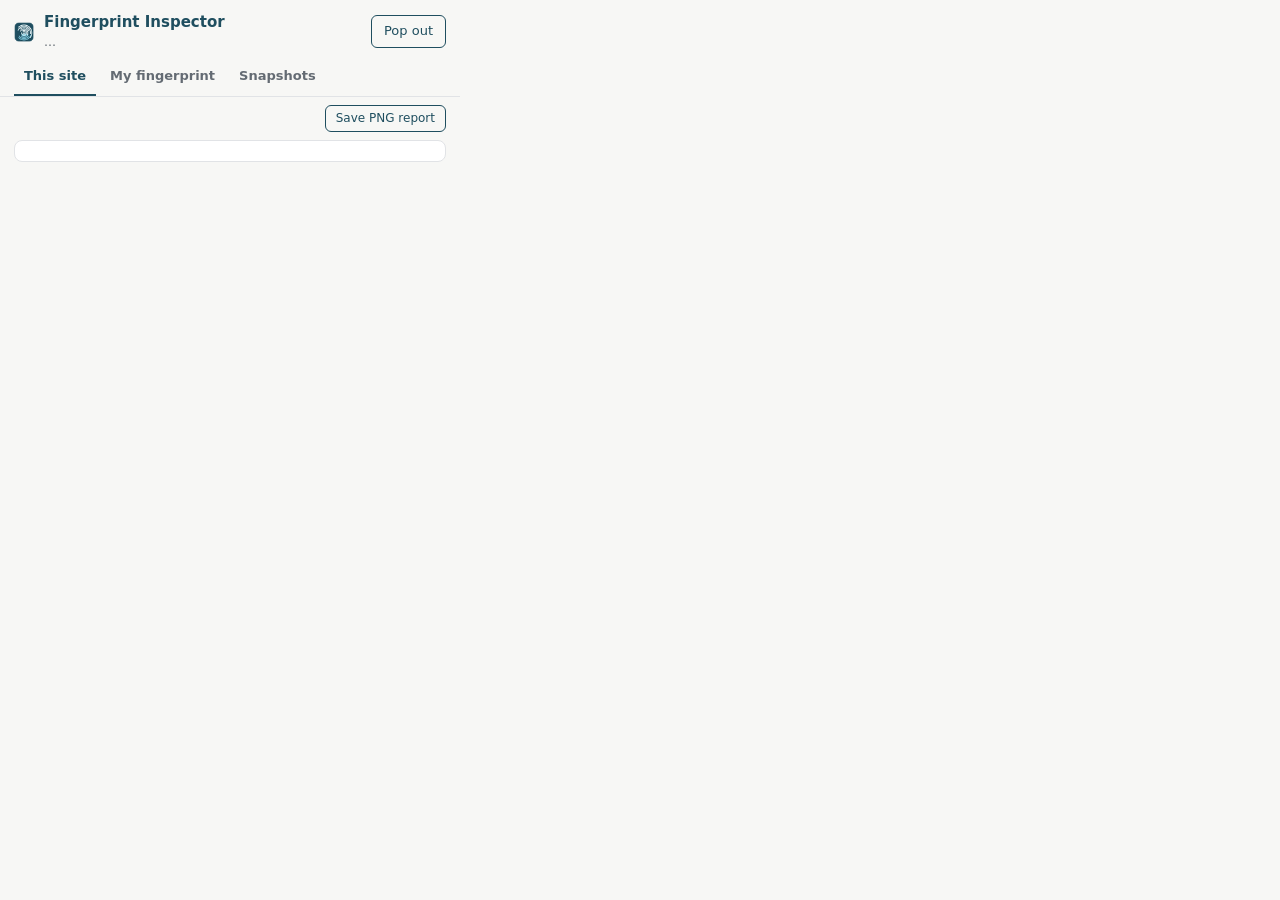
<file: extension/popup.html>
<!doctype html>
<html lang="en">
<head>
  <meta charset="utf-8">
  <title>Fingerprint Inspector</title>
  <link rel="stylesheet" href="popup.css">
</head>
<body>
  <header>
    <div class="title">
      <img src="icons/icon32.png" alt="" width="20" height="20">
      <div>
        <h1>Fingerprint Inspector</h1>
        <div id="site" class="muted">…</div>
      </div>
    </div>
    <button id="popout" class="ghost" title="Open in a larger window">Pop out</button>
  </header>

  <nav>
    <button data-tab="site" class="active">This site</button>
    <button data-tab="me">My fingerprint</button>
    <button data-tab="snaps">Snapshots</button>
  </nav>

  <main>
    <!-- What this site did -->
    <section id="tab-site">
      <div class="report-bar"><button class="ghost save-png" data-report="site">Save PNG report</button></div>
      <div id="site-summary" class="summary"></div>
      <div id="site-list"></div>
    </section>

    <!-- What this browser gives off -->
    <section id="tab-me" hidden>
      <div class="report-bar"><button class="ghost save-png" data-report="me">Save PNG report</button></div>
      <div id="me-summary" class="summary">Collecting…</div>
      <div class="row-actions">
        <input id="snap-label" type="text" placeholder="Label, e.g. Chrome, VPN on">
        <button id="snap-save">Save snapshot</button>
      </div>
      <details class="card">
        <summary>WebRTC IP leak test</summary>
        <p class="muted">Checks what IP addresses WebRTC reveals. Useful with a VPN on: if your real
          public IP shows up here while the VPN is on, sites can see it too. This contacts Google's public
          STUN server, so it only runs when you click.</p>
        <button id="webrtc-run">Run test</button>
        <div id="webrtc-out"></div>
      </details>
      <div id="me-list"></div>
    </section>

    <!-- Saved snapshots and comparisons -->
    <section id="tab-snaps" hidden>
      <div class="report-bar"><button class="ghost save-png" data-report="snaps">Save PNG report</button></div>
      <p class="muted">Save snapshots in different situations (other browsers, private windows, VPN on/off,
        privacy settings), then tick two to see exactly what changed.</p>
      <div id="snap-list"></div>
      <div class="row-actions">
        <button id="snap-compare" disabled>Compare selected</button>
        <button id="snap-export" class="ghost">Export JSON</button>
        <button id="snap-clear" class="ghost danger">Delete all</button>
      </div>
      <div id="compare-out"></div>
    </section>
  </main>

  <script src="shared.js"></script>
  <script src="popup.js"></script>
</body>
</html>
</file>
<file: extension/popup.css>
:root {
  --bg: #f7f7f5;
  --panel: #ffffff;
  --text: #1d2125;
  --muted: #646b73;
  --line: #e1e3e6;
  --accent: #1f4e5f;
  --high: #c62828;
  --medium: #ef8f00;
  --low: #8a9199;
  --ok: #2e7d32;
  --code: #eef0f2;
}
@media (prefers-color-scheme: dark) {
  :root {
    --bg: #16191c;
    --panel: #1f2327;
    --text: #e6e8ea;
    --muted: #9aa2ab;
    --line: #30363c;
    --accent: #7cc4d8;
    --code: #2a2f34;
  }
}

* { box-sizing: border-box; }
body {
  margin: 0;
  width: 460px;
  min-height: 520px;
  max-height: 600px;
  overflow-y: auto;
  background: var(--bg);
  color: var(--text);
  font: 13px/1.45 system-ui, -apple-system, "Segoe UI", sans-serif;
}
body.wide { width: auto; max-width: 900px; max-height: none; margin: 0 auto; }

header {
  display: flex; align-items: center; justify-content: space-between;
  padding: 12px 14px 8px;
}
.title { display: flex; gap: 10px; align-items: center; min-width: 0; }
.title > div { min-width: 0; }
h1 { font-size: 15px; margin: 0; color: var(--accent); }
#site { white-space: nowrap; overflow: hidden; text-overflow: ellipsis; max-width: 300px; }

nav { display: flex; gap: 4px; padding: 0 14px; border-bottom: 1px solid var(--line); }
nav button {
  border: 0; background: none; color: var(--muted); padding: 8px 10px;
  border-bottom: 2px solid transparent; border-radius: 0; font-weight: 600;
}
nav button.active { color: var(--accent); border-bottom-color: var(--accent); }

main { padding: 12px 14px 16px; }
.muted { color: var(--muted); font-size: 12px; }

button {
  font: inherit; cursor: pointer; border-radius: 6px; padding: 6px 12px;
  border: 1px solid var(--accent); background: var(--accent); color: var(--panel);
}
button.ghost { background: transparent; color: var(--accent); }
button.danger { border-color: var(--high); color: var(--high); }
button:disabled { opacity: .45; cursor: default; }

input[type=text] {
  flex: 1; font: inherit; padding: 6px 8px; border-radius: 6px;
  border: 1px solid var(--line); background: var(--panel); color: var(--text);
}
.row-actions { display: flex; gap: 8px; margin: 10px 0; }

.summary {
  background: var(--panel); border: 1px solid var(--line); border-radius: 8px;
  padding: 10px 12px; margin-bottom: 10px;
}
.summary .big { font-size: 20px; font-weight: 700; }
.id { font-family: ui-monospace, Consolas, monospace; font-size: 14px; font-weight: 700; color: var(--accent); }

.card {
  background: var(--panel); border: 1px solid var(--line); border-radius: 8px;
  padding: 9px 12px; margin-bottom: 8px;
}
.card summary { cursor: pointer; font-weight: 600; }
.card h3 { font-size: 13px; margin: 0; display: flex; gap: 8px; align-items: center; }
.card p { margin: 6px 0; }

.tag {
  font-size: 10.5px; font-weight: 700; text-transform: uppercase; letter-spacing: .03em;
  border-radius: 4px; padding: 1px 6px;
}
.tag.strong { background: var(--high); color: #fff; }
.tag.weak { background: var(--code); color: var(--muted); }
.tag.third { background: #fdecc8; color: #7a4b00; }
.count { margin-left: auto; color: var(--muted); font-size: 12px; font-weight: 400; }

ul.scripts { margin: 4px 0 0; padding-left: 16px; }
ul.scripts li { word-break: break-all; font-size: 11.5px; }

.warn {
  border-left: 3px solid var(--medium); padding: 6px 10px; margin: 8px 0;
  background: var(--panel); border-radius: 4px;
}
.good { border-left-color: var(--ok); }

h2 { font-size: 12px; text-transform: uppercase; letter-spacing: .05em; color: var(--muted); margin: 14px 0 6px; }
table { width: 100%; border-collapse: collapse; background: var(--panel); border: 1px solid var(--line); border-radius: 8px; overflow: hidden; }
td, th { padding: 6px 8px; border-bottom: 1px solid var(--line); vertical-align: top; text-align: left; }
tr:last-child td { border-bottom: 0; }
td.name { width: 42%; }
td.val { font-family: ui-monospace, Consolas, monospace; font-size: 11.5px; word-break: break-word; }
td.val details summary { cursor: pointer; color: var(--accent); }
.dot { display: inline-block; width: 8px; height: 8px; border-radius: 50%; margin-right: 6px; }
.dot.high { background: var(--high); }
.dot.medium { background: var(--medium); }
.dot.low { background: var(--low); }
.legend { display: flex; gap: 12px; margin-top: 6px; }

.snap { display: flex; gap: 8px; align-items: flex-start; }
.snap .meta { flex: 1; min-width: 0; }
.snap .meta b { display: block; }
.snap button { padding: 2px 8px; font-size: 11px; }

/* ---- Report button ---- */
.report-bar { display: flex; justify-content: flex-end; margin: -4px 0 8px; }
.report-bar button { padding: 4px 10px; font-size: 12px; }

/* ---- PNG reports: always light, wide, everything expanded ---- */
.report {
  --bg: #ffffff; --panel: #ffffff; --text: #1d2125; --muted: #5d646c; --line: #dfe2e5;
  --accent: #1f4e5f; --code: #eef0f2;
  width: 900px; padding: 28px 32px 32px; background: var(--bg); color: var(--text);
  font: 13px/1.45 system-ui, -apple-system, "Segoe UI", sans-serif;
}
.report-head { border-bottom: 3px solid var(--accent); padding-bottom: 12px; margin-bottom: 16px; }
.report-title { font-size: 22px; font-weight: 800; color: var(--accent); }
.report-sub { font-size: 16px; font-weight: 600; margin: 2px 0 6px; }
.report-section { margin-top: 18px; }
.report .card, .report .summary, .report table { break-inside: avoid; }
.report .card details > summary { list-style: none; font-weight: 600; margin-top: 4px; }
.report .card details > summary::-webkit-details-marker { display: none; }

/* ---- First-run terms ---- */
body.needs-terms > header, body.needs-terms > nav, body.needs-terms > main { display: none; }
.terms { padding: 16px 16px 18px; }
.terms-title { font-size: 16px; text-transform: none; letter-spacing: 0; color: var(--accent); margin: 0 0 10px; }
.terms ul { margin: 0 0 12px; padding-left: 18px; }
.terms li { margin-bottom: 7px; }
.terms a { color: var(--accent); }
.terms button { width: 100%; padding: 9px; font-weight: 600; margin-top: 4px; }
.note { margin-top: 6px; }
.report-foot {
  margin-top: 26px; padding-top: 12px; border-top: 1px solid var(--line);
  font-size: 11.5px; color: var(--muted);
}
.welcome { max-width: 620px; margin: 40px auto; background: var(--panel); border: 1px solid var(--line); border-radius: 12px; }
.welcome ol { padding-left: 20px; }
.welcome ol li { margin-bottom: 6px; }
</file>
